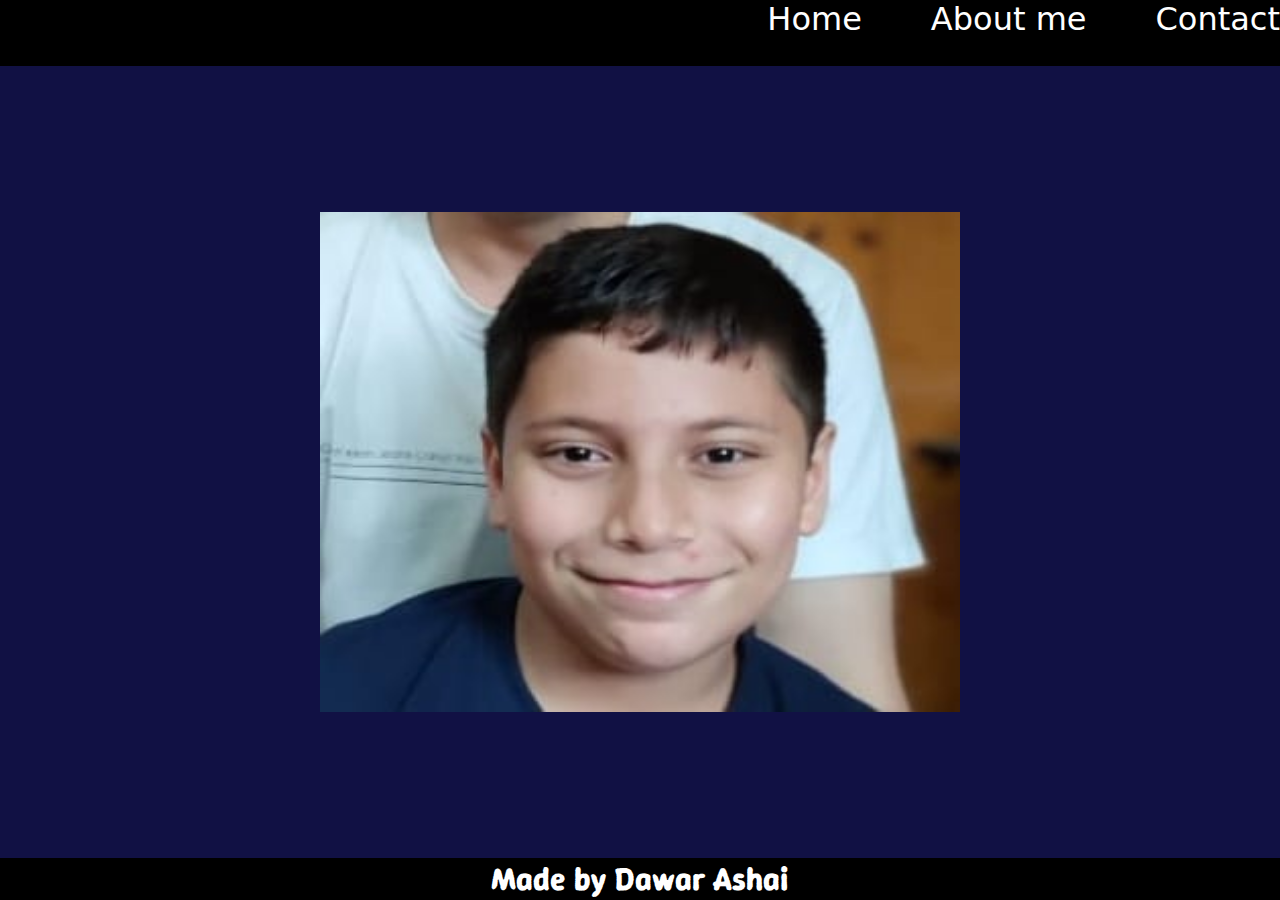
<file: index.html>
<!DOCTYPE html>
<html lang="en">
  <head>
    <title>Portfolio</title>
    <link rel="stylesheet" href="styles.css" />
    <link rel="shortcut icon" href="images/portfolio.png" type="image/png" />
    <meta name="darkreader-lock" />
  </head>
  <body>
    <nav>
      <a class="home" href="index.html"><em>Home</em></a>
      <a class="about-me" href="About.html"><em>About me</em></a>
      <a class="contacts" href="Contacts.html"><em>Contact</em></a>
    </nav>
    <div class="img-holder">
      <img class="rizz" src="images/Rizz.jpg" alt="dawar's photo" />
    </div>
    <footer>
      <p class="footer">Made by Dawar Ashai</p>
    </footer>
  </body>
</html>
</file>
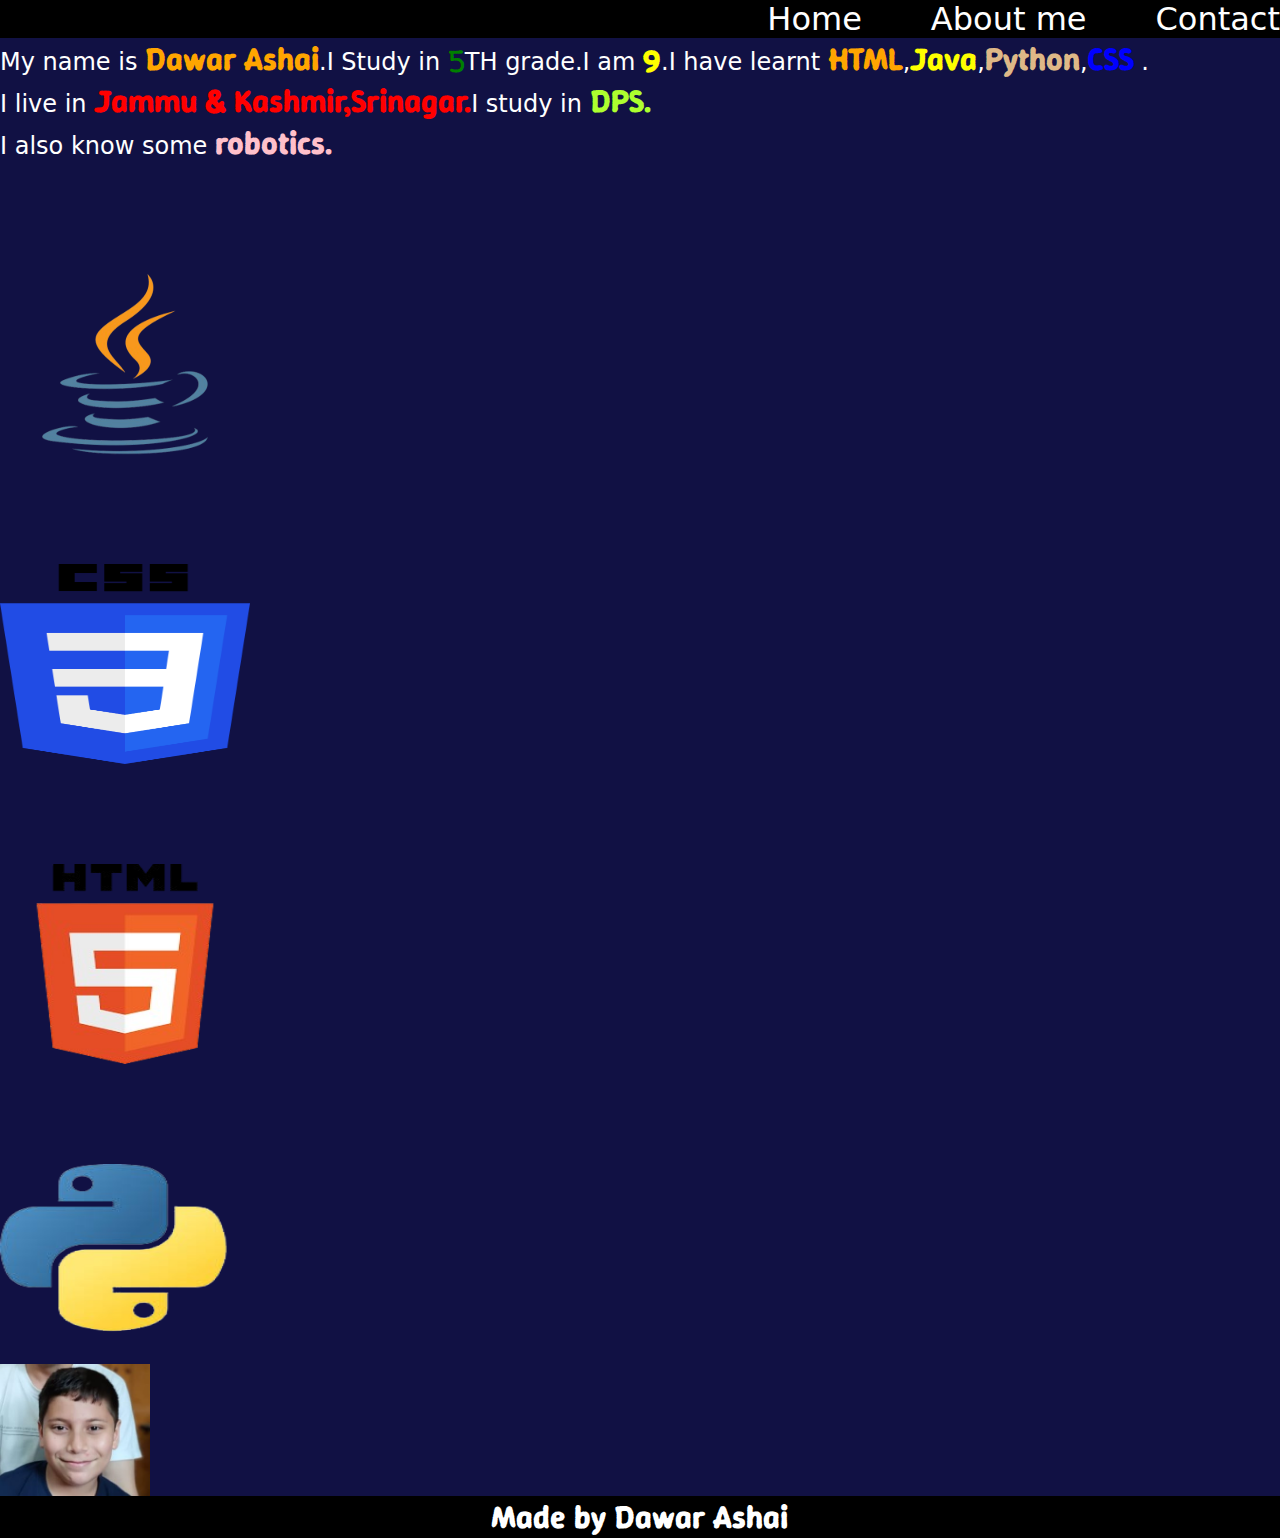
<file: About.html>
<!DOCTYPE html>
<html lang="en">
  <head>
    <title>Portfolio</title>
    <link rel="stylesheet" href="styles.css" />
    <meta name="darkreader-lock" />
  </head>
  <body>
    <nav>
      <a class="home" href="index.html"><em>Home</em></a>
      <a class="about-me" href="About.html"><em>About me</em></a>
      <a class="contacts" href="Contacts.html"><em>Contact</em></a>
    </nav>
    <p class="intro">
      My name is <em class="name">Dawar Ashai</em>.I Study in
      <em class="grade">5</em>TH grade.I am <em class="age">9</em>.I have learnt
      <em class="hyper-tml">HTML</em>,<em class="jova">Java</em>,<em
        class="ptron"
        >Python</em
      >,<em class="cascading-ss">CSS</em> .
    </p>
    <p class="intro">
      I live in <em class="place">Jammu & Kashmir,Srinagar.</em>I study in
      <em class="school">DPS.</em></p>
      <p class = "intro">I also know some <em class = "robotics">robotics.</em></p>   
    <img class="java" src="images/java.png" alt="Image not loaded" />
    <img class="css" src="images/css.png" alt="Image not loaded" />
    <img class="html" src="images/html.png" alt="Image not loaded" />
    <img class="python" src="images/python.png" alt="Image not loaded" />
    <img class = "fizz"src="images/Rizz.jpg" alt="">
    <footer>
      <p class="footer">Made by Dawar Ashai</p>
    </footer>
  </body>
</html>
</file>
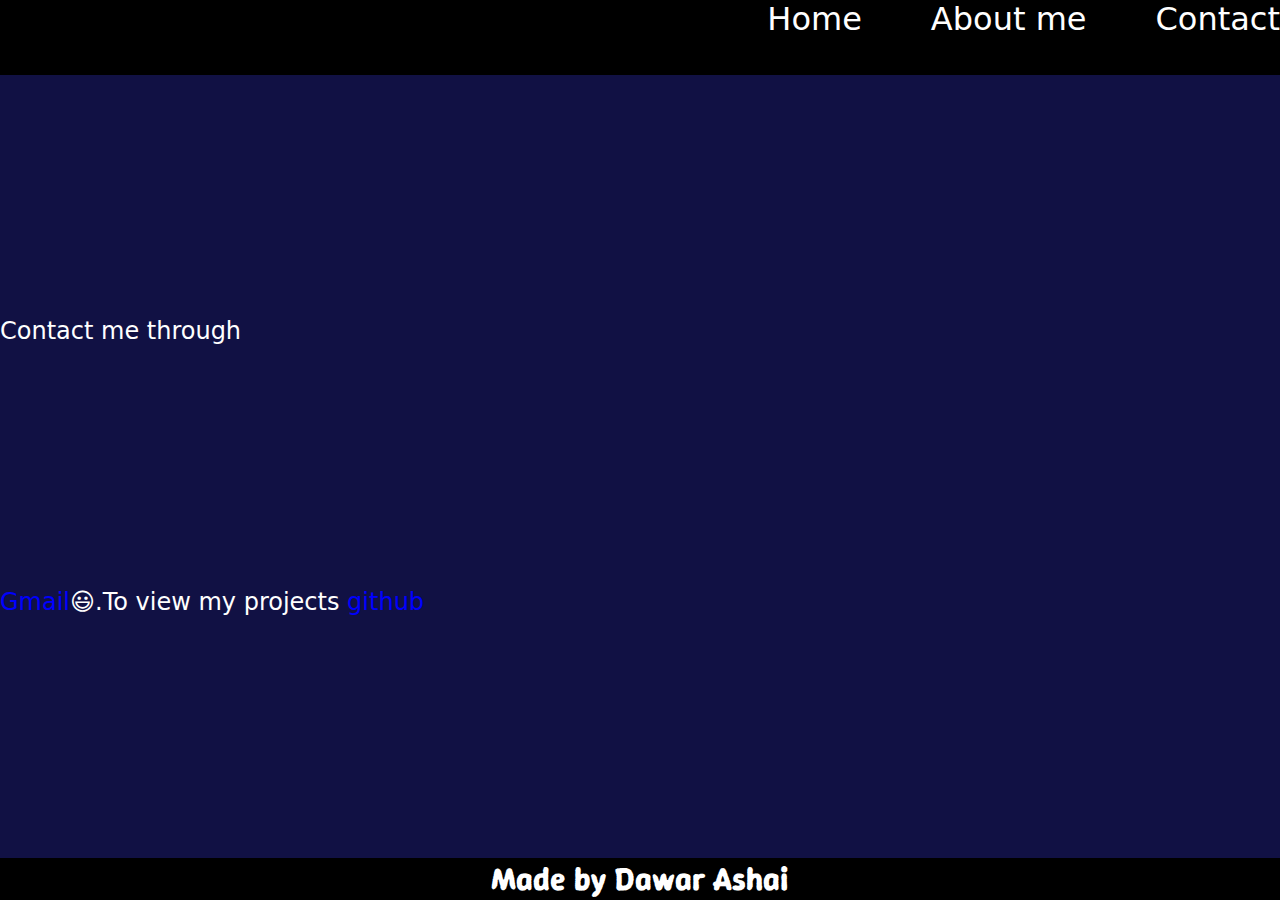
<file: Contacts.html>
<!DOCTYPE html>
<html lang="en">
  <head>
    <title>Portfolio</title>
    <link rel="stylesheet" href="styles.css" />
    <meta name="darkreader-lock" />
  </head>
  <body>
    <nav>
      <a class="home" href="index.html"><em>Home</em></a>
      <a class="about-me" href="About.html"><em>About me</em></a>
      <a class="contacts" href="Contacts.html"><em>Contact</em></a>
    </nav>
    <p class="sigma">Contact me through</p>
    <p class="sigma">
      <a class="github" href="https://mail.google.com/mail/u/0/#inbox">Gmail</a
      >😃.To view my projects
      <a class="github" href="https://github.com/Dawar909">github</a>
    </p>
    <footer>
      <p class="footer">Made by Dawar Ashai</p>
    </footer>
  </body>
</html>
</file>
<file: styles.css>
@import url('https://fonts.googleapis.com/css2?family=Winky+Rough:ital,wght@0,300..900;1,300..900&display=swap');
*{
    margin: 0;
   padding: 0;
   box-sizing: border-box;
   font-family: system-ui; 
}

html{
    height: 100%;
}
.img-holder{
    display: flex;
    align-items: center;
    width: 100%;
    justify-content: center;
    height: 100%;
}
body{
    background-color: rgb(17, 17, 68);
    display: flex;
    flex-direction: column;
    justify-content:space-between;
    height: 100%;
}
nav{
    height: 75px;
    display: flex;
    justify-content: right;
    background-color: black;
}
.about-me{
        color: white;
        text-decoration: none;
        margin-right: 69px;
        transition: all 0.3s ease-in-out;
}
.home{
    color: white;
    text-decoration: none; 
    margin-right: 69px;
    transition: all 0.3s ease-in-out;
}
em{
    font-style: normal;
    font-size: xx-large;
}
.contacts{
    color: white;
    text-decoration: none; 
    transition: all 0.3s ease-in-out;
}
.intro{
    color: white;
    font-size: x-large;
}
.java{
    width: 250px; height: 200px;
    margin-top: 100px;
    margin-right: 69px;
    transition: all 0.3s ease-in-out;
}
.css{
    width: 250px; height: 200px;
    margin-top: 100px;
    margin-right: 69px;
    transition: all 1s ease-in-out;
}
.html{
    width: 250px; height: 200px;
    margin-top: 100px;
    margin-right: 69px;
    transition: all 0.3s ease-in-out; 
}
.python{
    width: 250px; height: 200px;
    margin-top: 100px;
    transition: all 1s ease-in-out;
}
.sigma{
    color: white;
    font-size: x-large; 
}
.rizz{
    width: 640px;
    height: 500PX;
    justify-self: right;
    transition: all 0.3s ease-in-out;
}
.github{
    color: blue;
    text-decoration: none;
}
::-webkit-scrollbar {
    border-radius: 11px;
    width: 3px;
    height: 3px;
  }
  ::-webkit-scrollbar-track {
    border-radius: 11px;
    background: #101820;
    width: 3px;
  }
  ::-webkit-scrollbar-thumb {
    background-color: #d5e9c3;
    border-radius: 10px;
  }
  
  html {
    height: 100%;
    scroll-behavior: smooth;
  }
.age{
    color: yellow;
    font-weight: bold;
    font-family: "Winky Rough";
}
.grade{
    color: green;
    font-size: xx-large;
    font-family: "Winky Rough";
}
.name{
    color: orange;
    font-weight: bold;
    font-style: initial;
    font-family: "Winky Rough";
}
.hyper-tml{
    color: orange;
    font-weight: bold;
    font-family: "Winky Rough"; 
}
.jova{
    color: yellow;
    font-weight: bold;
    font-family: "Winky Rough";
}
.ptron{
    color: burlywood;
    font-weight: bold;
    font-family: "Winky Rough";
}
.cascading-ss{
    color: blue;
    font-weight: bold;
    font-family: "Winky Rough";
}
.place{
    color: red;
    font-weight: bold;
    font-family: "Winky Rough";
}
.school{
    color: greenyellow;
    font-weight: bold;
    font-family: "Winky Rough";
}
.about-me:hover{
    transform: scale(1.3);
}
.home:hover{
    transform: scale(1.3);
}
.contacts:hover{
    transform: scale(1.3);
}
.robotics{
    color: pink;
    font-weight: bold;
    font-family: "Winky Rough";
}
.footer{
    background-color: black;
    COLOR: white;
    flex: 1;
    font-size: xx-large;
    font-weight: bold;
    font-family: "Winky Rough";
    display: flex;
    justify-content: center;
}
.fizz{
    height: 200px;
    width: 150px;
    transition: all 1s ease-in-out;
}
.java:hover{
    transform: scale(1.3);
}
.css:hover{
    transform: rotate(360deg);
    
}
.html:hover{
    transform: scale(1.3);
}
.python:hover{
    transform: rotate(360deg);
}
.fizz:hover{
    transform: rotate(360deg)
}
.rizz:hover{
    transform: scale(1.3);
}
</file>
